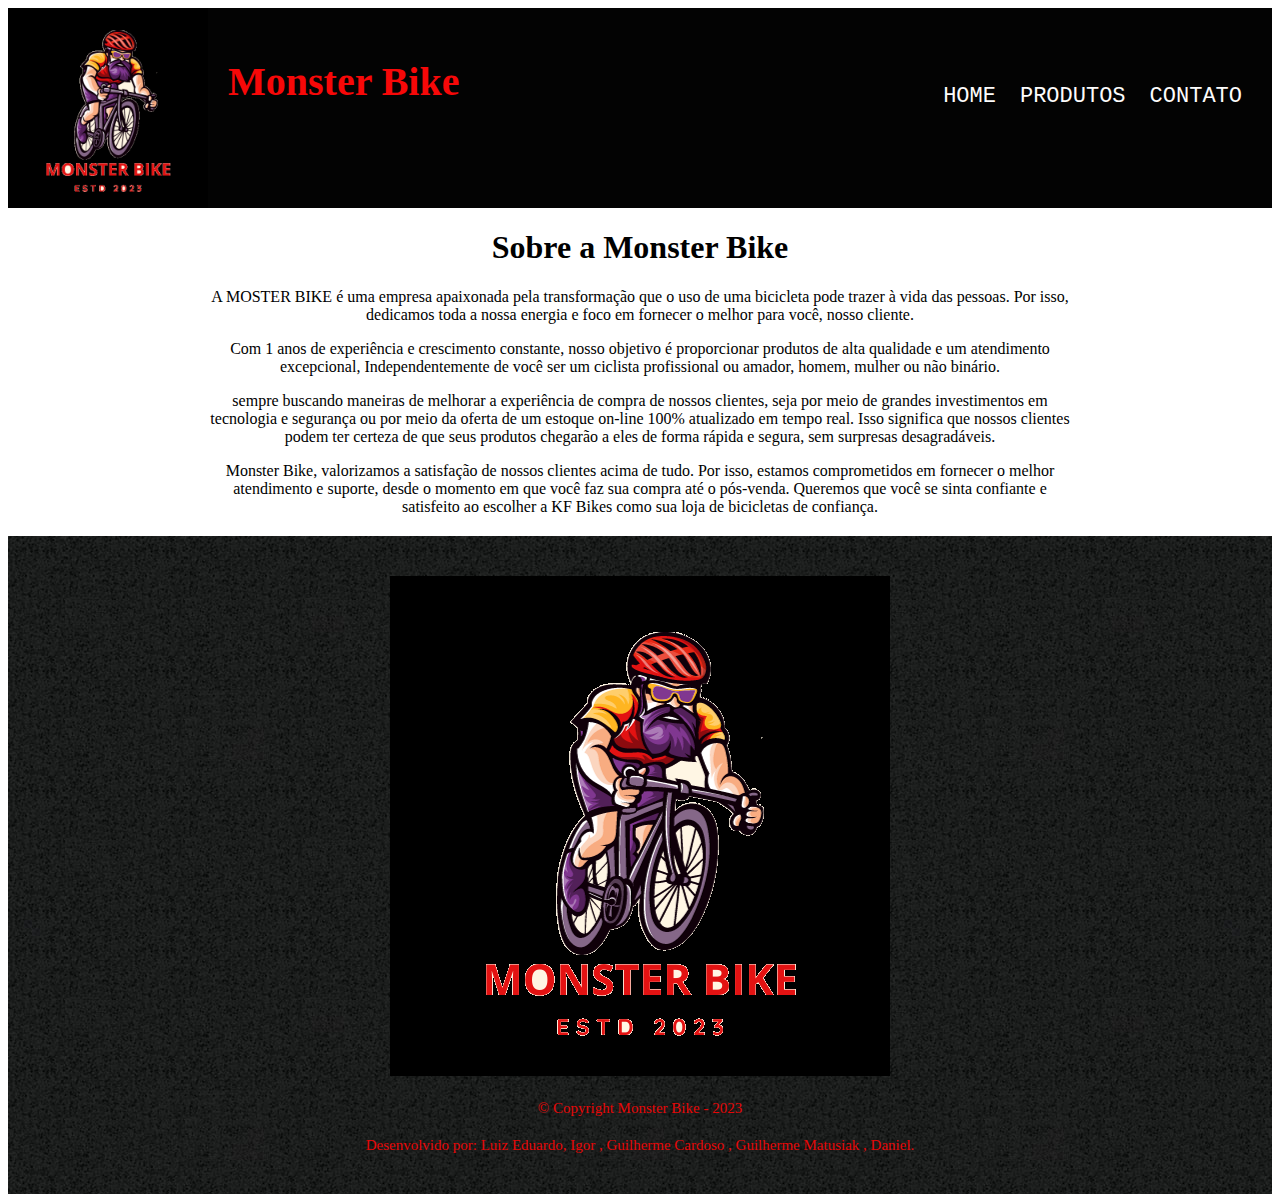
<file: index.html>
<!DOCTYPE html>
<html lang="en">
<head>
    <meta charset="UTF-8">
    <meta http-equiv="X-UA-Compatible" content="IE=edge">
    <meta name="viewport" content="width=device-width, initial-scale=1.0">
    <link rel="stylesheet" href="style.css">
    <title>Monster Bike</title>
</head>
<body>
    <header>
        <div class="logo-site">	
				<a href="#"><img src="logo.png"></a>
				<h1><a href="#">Monster Bike</a></h1>
		</div>
			<nav>
				<ul>
					<li><a href="index.html">Home</a></li>
					<li><a href="produtos.html">Produtos</a></li>
					<li><a href="contato.html">Contato</a></li>
				</ul>
			</nav>
    </header>
    <main class="home">
        <h1>Sobre a Monster Bike</h1>
        <p>A MOSTER BIKE é uma empresa apaixonada pela transformação que o uso de uma bicicleta pode trazer à vida das pessoas. Por isso, dedicamos toda a nossa energia e foco em 
            fornecer o melhor para você, nosso cliente. </p>
       <p>Com 1 anos de experiência e crescimento constante, nosso objetivo é proporcionar produtos de alta qualidade e um atendimento excepcional, 
        Independentemente de você ser um ciclista profissional ou amador, homem, mulher ou não binário.</p> 
        <p> sempre buscando maneiras de melhorar a experiência de compra de nossos clientes, seja por meio de grandes investimentos em tecnologia e segurança ou por meio da oferta de um estoque on-line 100% atualizado em tempo real.
        Isso significa que nossos clientes podem ter certeza de que seus produtos chegarão a eles de forma rápida e segura, sem surpresas desagradáveis.</p>
        Monster Bike, valorizamos a satisfação de nossos clientes acima de tudo. Por isso, estamos comprometidos em fornecer o melhor atendimento e suporte, desde o momento em que você faz sua compra até o pós-venda.
        Queremos que você se sinta confiante e satisfeito ao escolher a KF Bikes como sua loja de bicicletas de confiança.

    </main>
   <footer>
        <img src="logo.png">
		<p class="copyright">&copy; Copyright Monster Bike - 2023</p>
        <p class="copyright">Desenvolvido por: Luiz Eduardo, Igor , Guilherme Cardoso , Guilherme Matusiak , Daniel.</p>
    </footer>
</body>
</html>
</file>
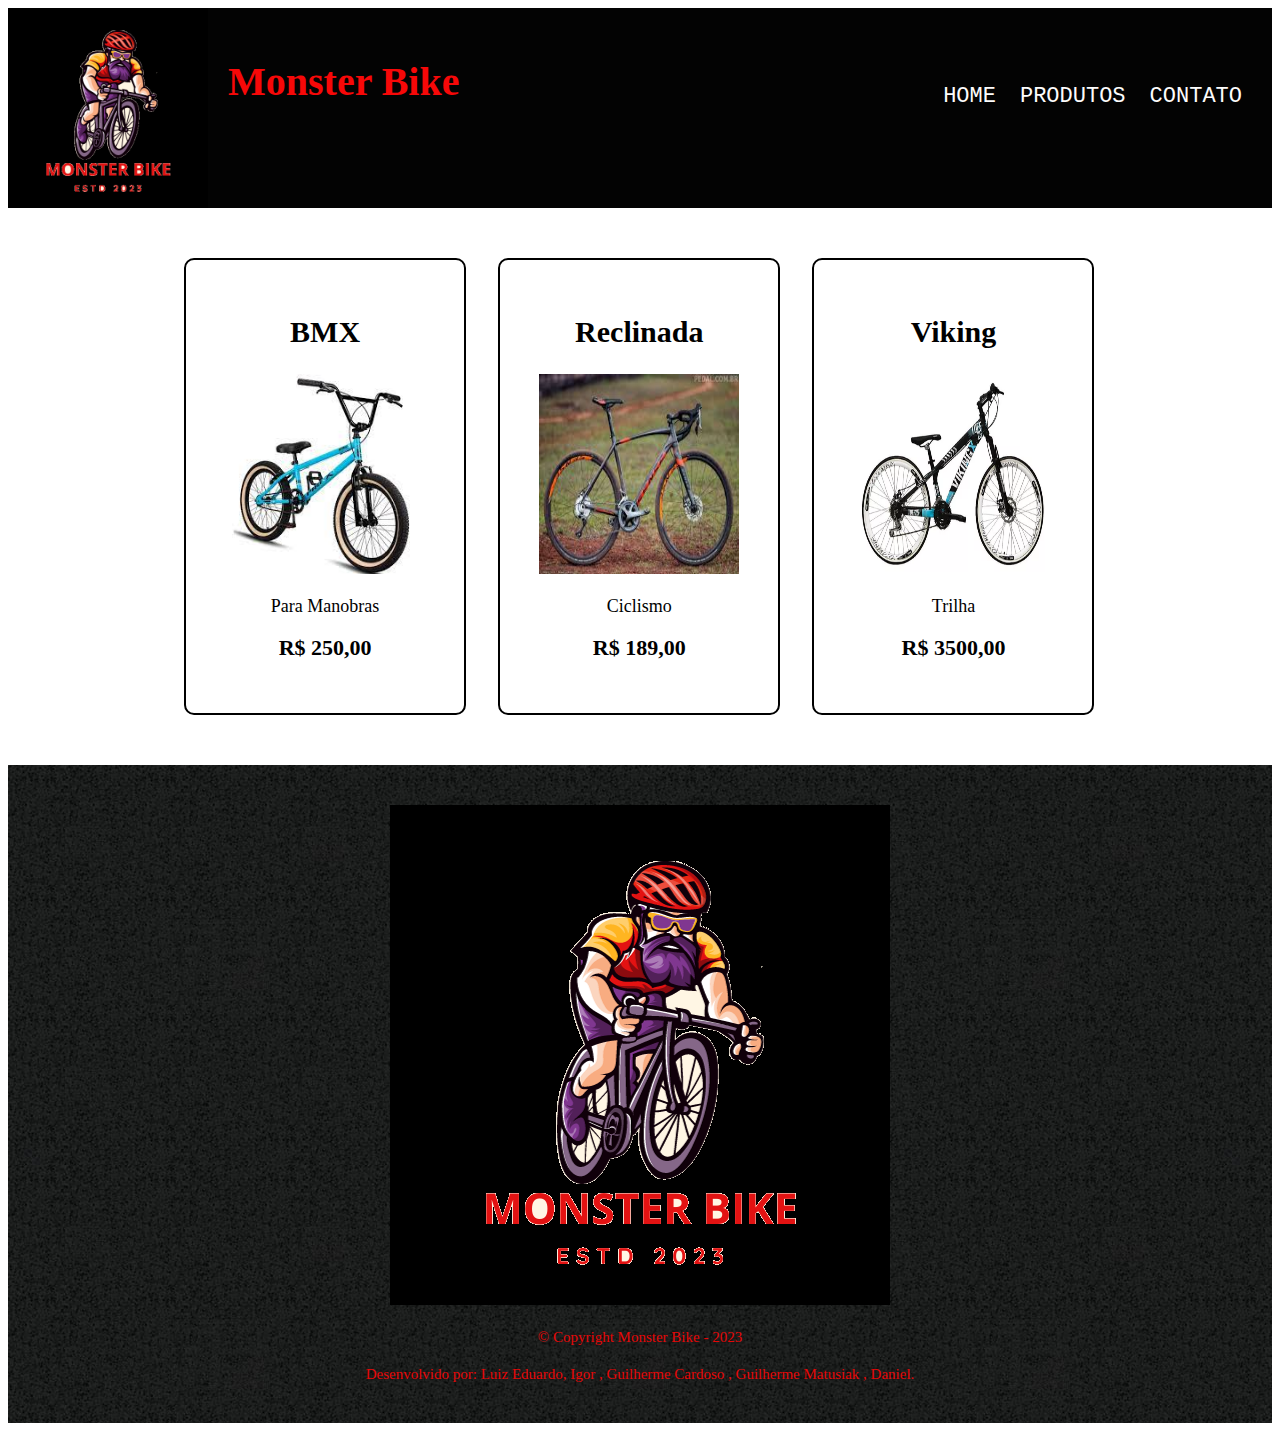
<file: produtos.html>
<!DOCTYPE html>
<html lang="en">
<head>
    <meta charset="UTF-8">
    <meta http-equiv="X-UA-Compatible" content="IE=edge">
    <meta name="viewport" content="width=device-width, initial-scale=1.0">
    <link rel="stylesheet" href="style.css">
    <title>Monster Bike</title>
</head>
<body>
    <header>
        <div class="logo-site">	
				<a href="#"><img src="logo.png"></a>
				<h1><a href="#">Monster Bike</a></h1>
		</div>
			<nav>
				<ul>
					<li><a href="index.html">Home</a></li>
					<li><a href="produtos.html">Produtos</a></li>
					<li><a href="contato.html">Contato</a></li>
				</ul>
			</nav>
    </header>
    <main>
        <ul class="produtos">
            <li>
                <h2>BMX</h2>
                <img src="bike1.jpeg">
                <p class="produto-descricao">Para Manobras</p>
                <p class="produto-preco">R$ 250,00</p>
            </li>
            <li>
                <h2>Reclinada</h2>
                <img src="pedalada.jpeg">
                <p class="produto-descricao">Ciclismo</p>
                <p class="produto-preco">R$ 189,00</p>
            </li>
            <li>
                <h2>Viking</h2>
                <img src="bike2.webp">
                <p class="produto-descricao">Trilha</p>
                <p class="produto-preco">R$ 3500,00</p>
            </li>
        </ul>
    </main>
   <footer>
        <img src="logo.png">
		<p class="copyright">&copy; Copyright Monster Bike - 2023</p>
        <p class="copyright">Desenvolvido por: Luiz Eduardo, Igor , Guilherme Cardoso , Guilherme Matusiak , Daniel.</p>
    </footer>
</body>
</html>
</file>
<file: style.css>
header{
    background-color: rgb(3, 3, 3);
    display: table;
    width: 100%;
}

.logo-site{
    float:left;
    margin: 0 0 0 0;
}

.logo-site img{
    float:left;
    max-width: 200px;
}

.logo-site h1{
    display: inline-block;
    margin: 50px 0 0 20px;
}

.logo-site h1 a{
    text-decoration: none;
    color: hwb(0 3% 3%);
    font-weight: bold;
	font-size: 40px;
}

nav{
    float: right;
    margin: 0 30px 0 150px;
}

nav li{
    display: inline-block;
    margin: 60px 0 0 20px;
}

nav a {
	text-transform: uppercase;
    font-family:'Courier New', Courier, monospace;
	color: hsl(0, 14%, 99%);
	font-size: 22px;
	text-decoration: none;
}

nav a:hover {
	color: #f30606;
}



.home{
    text-align: center;
    margin-bottom: 20px;
    margin-right: 200px;
    margin-left: 200px;
}




.produtos {
	width: 940px;
	margin: 0 auto;
	padding: 50px 0;
}
.produtos li {
    display: inline-block;
    text-align: center;
    width: 30%;
    vertical-align: top;
    margin: 0 1.5%;
    padding: 30px 20px;
    box-sizing: border-box;
    border: 2px solid black;
    border-radius: 10px;
}

.produtos li img{
    width: 200px;
    height: 200px;
}
.produtos li:hover{
    border-color: red;
}
.produtos li:active{
    border-color: blue;
}
.produtos li:hover h2{
    font-size: 34px;
}
.produtos h2{
    font-size:30px;
    font-weight: bold;
}
.produto-descricao{
    font-size: 18px;
}
.produto-preco{
    font-size: 22px;
    font-weight: bold;
    margin-top: 10px;
}









footer {
	text-align: center;
	background: url("bg.jpg");
	padding: 40px 0;
}

.copyright {
	color: #e60707;
	font-size: 15px;
	margin: 20px 0 0;
}
</file>
